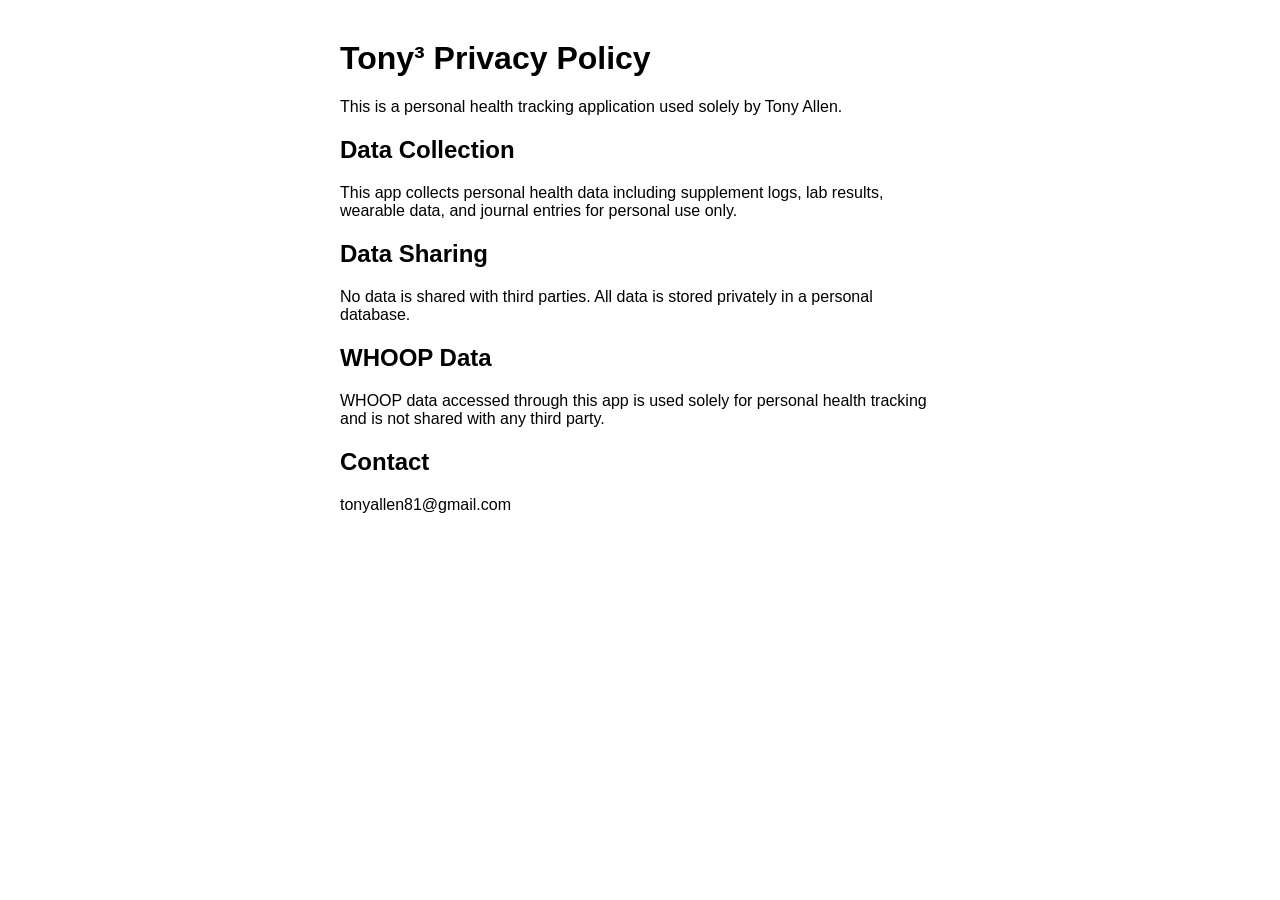
<file: privacy.html>
<!DOCTYPE html>
<html>
<head><title>Tony³ Privacy Policy</title></head>
<body style="font-family:sans-serif;max-width:600px;margin:40px auto;padding:0 20px">
<h1>Tony³ Privacy Policy</h1>
<p>This is a personal health tracking application used solely by Tony Allen.</p>
<h2>Data Collection</h2>
<p>This app collects personal health data including supplement logs, lab results, wearable data, and journal entries for personal use only.</p>
<h2>Data Sharing</h2>
<p>No data is shared with third parties. All data is stored privately in a personal database.</p>
<h2>WHOOP Data</h2>
<p>WHOOP data accessed through this app is used solely for personal health tracking and is not shared with any third party.</p>
<h2>Contact</h2>
<p>tonyallen81@gmail.com</p>
</body>
</html>
</file>
